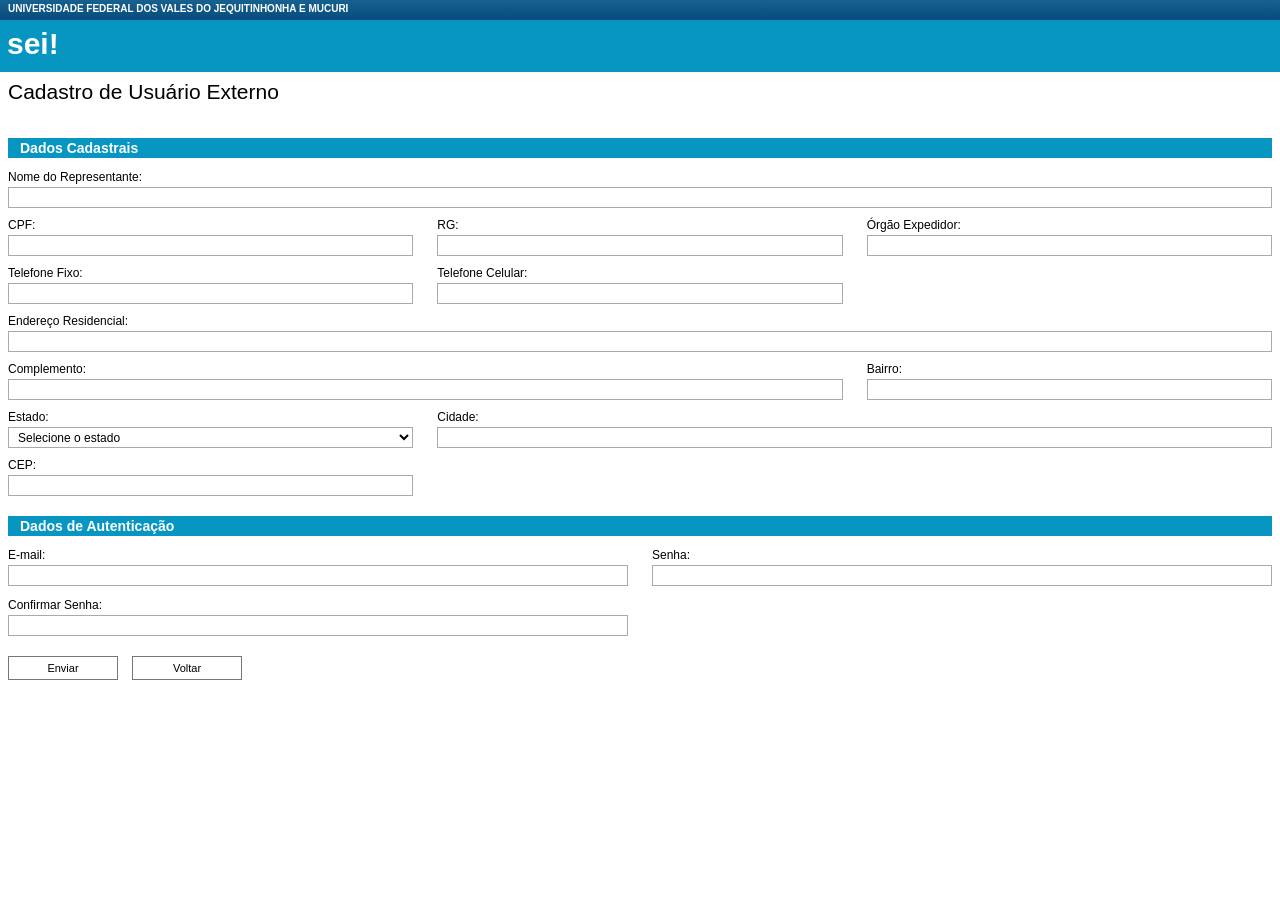
<file: HTML/Atividades/CRUD_NOVO/index.html>
<!DOCTYPE html>
<html lang="pt-BR">
<head>
    <meta charset="UTF-8">
    <meta name="viewport" content="width=device-width, initial-scale=1.0">

    <title>Cadastro de Usuário Externo</title>

    <link rel="stylesheet" href="style.css">
</head>

<body>

    <!-- CABEÇALHO -->
    <header class="cabecalho">

        <div class="instituicao">
            UNIVERSIDADE FEDERAL DOS VALES DO JEQUITINHONHA E MUCURI
        </div>

        <div class="logo">
            sei!
        </div>

    </header>

    <main class="container">

        <h1>Cadastro de Usuário Externo</h1>

        <!-- DADOS CADASTRAIS -->
        <section>

            <h2>Dados Cadastrais</h2>

            <div class="dados_cadastrais">

                <div class="campo largura-total">
                    <label for="nome">Nome do Representante:</label>
                    <input type="text" id="nome">
                </div>

                <div class="campo">
                    <label for="cpf">CPF:</label>
                    <input type="text" id="cpf">
                </div>

                <div class="campo">
                    <label for="rg">RG:</label>
                    <input type="text" id="rg">
                </div>

                <div class="campo">
                    <label for="orgao_expedidor">Órgão Expedidor:</label>
                    <input type="text" id="orgao_expedidor">
                </div>

                <div class="campo">
                    <label for="telefone_fixo">Telefone Fixo:</label>
                    <input type="tel" id="telefone_fixo">
                </div>

                <div class="campo">
                    <label for="telefone_celular">Telefone Celular:</label>
                    <input type="tel" id="telefone_celular">
                </div>

                <div class="campo largura-total">
                    <label for="endereco_residencial">Endereço Residencial:</label>
                    <input type="text" id="endereco_residencial">
                </div>

                <div class="campo campo-duplo">
                    <label for="complemento">Complemento:</label>
                    <input type="text" id="complemento">
                </div>

                <div class="campo">
                    <label for="bairro">Bairro:</label>
                    <input type="text" id="bairro">
                </div>

                <div class="campo">
                    <label for="estado">Estado:</label>
                    <select id="estado">
                        <option value="">Selecione o estado</option>

                        <option value="AC">Acre</option>
                        <option value="AL">Alagoas</option>
                        <option value="AP">Amapá</option>
                        <option value="AM">Amazonas</option>
                        <option value="BA">Bahia</option>
                        <option value="CE">Ceará</option>
                        <option value="DF">Distrito Federal</option>
                        <option value="ES">Espírito Santo</option>
                        <option value="GO">Goiás</option>
                        <option value="MA">Maranhão</option>
                        <option value="MT">Mato Grosso</option>
                        <option value="MS">Mato Grosso do Sul</option>
                        <option value="MG">Minas Gerais</option>
                        <option value="PA">Pará</option>
                        <option value="PB">Paraíba</option>
                        <option value="PR">Paraná</option>
                        <option value="PE">Pernambuco</option>
                        <option value="PI">Piauí</option>
                        <option value="RJ">Rio de Janeiro</option>
                        <option value="RN">Rio Grande do Norte</option>
                        <option value="RS">Rio Grande do Sul</option>
                        <option value="RO">Rondônia</option>
                        <option value="RR">Roraima</option>
                        <option value="SC">Santa Catarina</option>
                        <option value="SP">São Paulo</option>
                        <option value="SE">Sergipe</option>
                        <option value="TO">Tocantins</option>
                    </select>
                </div>

                <div class="campo campo-duplo">
                    <label for="cidade">Cidade:</label>
                    <input type="text" id="cidade">
                </div>

                <div class="campo">
                    <label for="cep">CEP:</label>
                    <input type="text" id="cep">
                </div>

            </div>

        </section>

        <!-- DADOS DE AUTENTICAÇÃO -->
        <section>

            <h2>Dados de Autenticação</h2>

            <div class="dados_autenticacao">

                <div class="campo">
                    <label for="email">E-mail:</label>
                    <input type="email" id="email">
                </div>

                <div class="campo">
                    <label for="senha">Senha:</label>
                    <input type="password" id="senha">
                </div>

                <div class="campo">
                    <label for="confirmar_senha">Confirmar Senha:</label>
                    <input type="password" id="confirmar_senha">
                </div>

            </div>

        </section>

        <!-- BOTÕES -->
        <div class="botoes">

            <button type="submit">Enviar</button>
            <button type="reset">Voltar</button>

        </div>

    </main>
    <script src="script.js"></script>


</body>

</html>
</file>
<file: HTML/Atividades/CRUD_NOVO/style.css>
/* CONFIGURAÇÕES GERAIS */
* {
    margin: 0;
    padding: 0;
    box-sizing: border-box;
}

body {
    font-family: Arial, Helvetica, sans-serif;
    background-color: white;
    color: black;
}

/* CABEÇALHO */
.cabecalho {
    width: 100%;
    height: 72px;
    background-color: #0796c2;
}

/* IDENTIFICAÇÃO DA INSTITUIÇÃO */
.instituicao {
    height: 20px;
    padding: 3px 8px;

    background: linear-gradient(
        to bottom,
        #17618f,
        #064b7c
    );

    color: white;
    font-size: 10px;
    font-weight: bold;
}

/* LOGO */
.logo {
    padding: 7px;
    color: white;
    font-size: 30px;
    font-weight: bold;
}

/* CONTEÚDO PRINCIPAL */
.container {
    padding: 8px;
    width: 100%;
}

/* TÍTULO PRINCIPAL */
h1 {
    font-size: 21px;
    font-weight: normal;
    margin-bottom: 34px;
}

/* TÍTULOS DAS SEÇÕES */
section h2 {
    background-color: #0796c2;
    color: white;

    font-size: 14px;
    padding: 2px 12px;

    margin-bottom: 12px;
}

/* ÁREA DOS DADOS CADASTRAIS */
.dados_cadastrais {
    display: grid;

    grid-template-columns: repeat(3, 1fr);

    gap: 10px 24px;
    margin-bottom: 20px;
}

/* ÁREA DE AUTENTICAÇÃO */
.dados_autenticacao {
    display: grid;

    grid-template-columns: repeat(2, 1fr);

    gap: 12px 24px;
    margin-bottom: 20px;
}

/* CAMPOS */
.campo {
    display: flex;
    flex-direction: column;
    gap: 3px;

    min-width: 0;
}

/* CAMPO QUE OCUPA AS TRÊS COLUNAS */
.largura-total {
    grid-column: span 3;
}

/* CAMPO QUE OCUPA DUAS COLUNAS */
.campo-duplo {
    grid-column: span 2;
}

/* LABELS */
.campo label {
    font-size: 12px;
    font-weight: normal;
}

/* INPUTS E SELECTS */
.campo input,
.campo select {
    width: 100%;
    height: 21px;

    border: 1px solid #aaa;
    border-radius: 0;

    background-color: white;

    padding: 2px 5px;
    font-size: 12px;

    outline: none;
}

/* EFEITO AO SELECIONAR */
.campo input:focus,
.campo select:focus {
    border: 1px solid #0796c2;
}

/* BOTÕES */
.botoes {
    display: flex;
    gap: 14px;
    margin-top: 15px;
}

.botoes button {
    width: 110px;
    height: 24px;

    background-color: white;
    border: 1px solid #777;

    font-size: 11px;
    cursor: pointer;
}

.botoes button:hover {
    background-color: #e8f5fa;
    border-color: #0796c2;
}

/* RESPONSIVIDADE */
@media (max-width: 700px) {

    .dados_cadastrais {
        grid-template-columns: repeat(2, 1fr);
    }

    .largura-total {
        grid-column: span 2;
    }

    .campo-duplo {
        grid-column: span 1;
    }

    .dados_autenticacao {
        grid-template-columns: 1fr;
    }
}

@media (max-width: 450px) {

    .dados_cadastrais {
        grid-template-columns: 1fr;
    }

    .largura-total,
    .campo-duplo {
        grid-column: span 1;
    }
}
</file>
